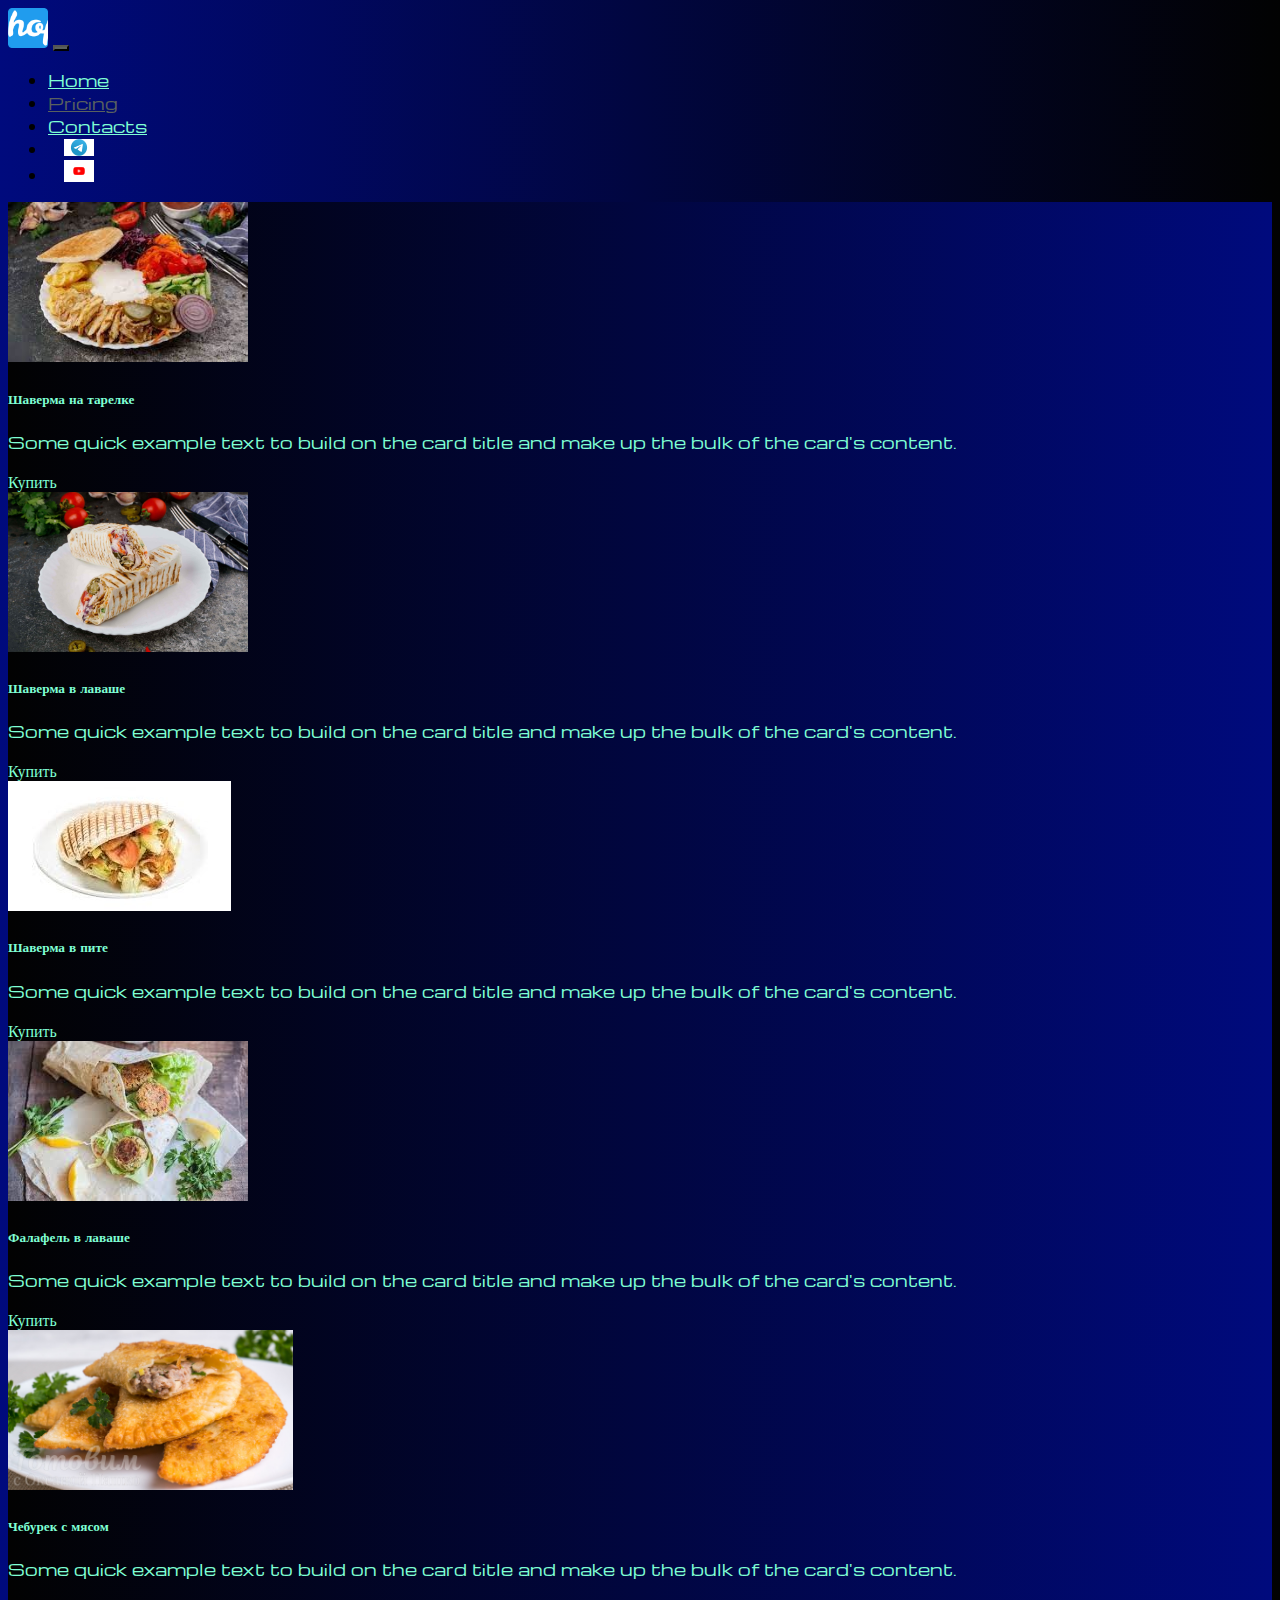
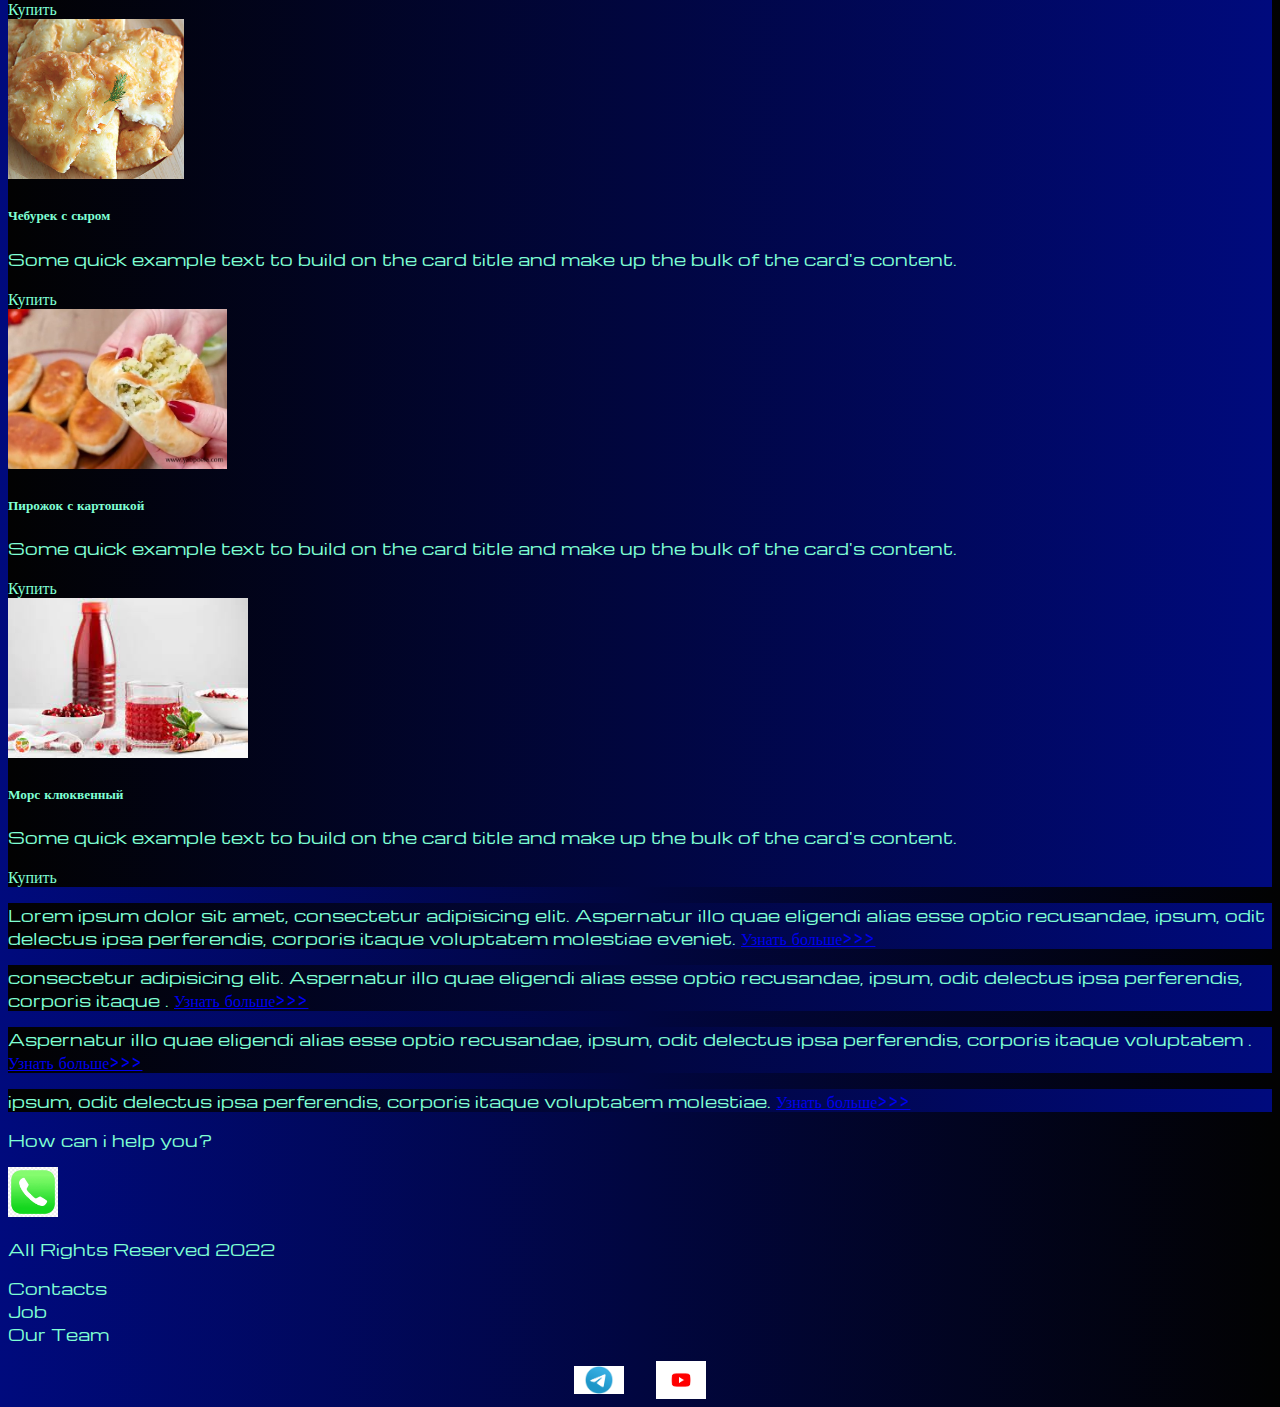
<file: pricing.html>
<!DOCTYPE html>
<html lang="en">

<head>
    <meta charset="UTF-8">
    <meta http-equiv="X-UA-Compatible" content="IE=edge">
    <meta name="viewport" content="width=device-width, initial-scale=1.0">
    <link href="https://cdn.jsdelivr.net/npm/bootstrap@5.2.3/dist/css/bootstrap.min.css" rel="stylesheet"
        integrity="sha384-rbsA2VBKQhggwzxH7pPCaAqO46MgnOM80zW1RWuH61DGLwZJEdK2Kadq2F9CUG65" crossorigin="anonymous">
    <link rel="stylesheet" href="source/styles/mycss.css">
    <title>Заказ шавермы онлайн</title>
</head>

<body>
    <header>
        <nav class="navbar navbar-expand-lg bg-dark">
            <div class="container-fluid">
                <a class="navbar-brand" href="/"><img src="source/files/logo.png" alt="..."></a>
                <button class="navbar-toggler" type="button" data-bs-toggle="collapse" data-bs-target="#navbarNav"
                    aria-controls="navbarNav" aria-expanded="false" aria-label="Toggle navigation">
                    <span class="navbar-toggler-icon"></span>
                </button>
                <div class="collapse navbar-collapse" id="navbarNav">
                    <ul class="navbar-nav">
                        <li class="nav-item">
                            <a class="nav-link" aria-current="page" href="/">Home</a>
                        </li>

                        <li class="nav-item">
                            <a class="nav-link active" href="pricing.html">Pricing</a>
                        </li>
                        <li class="nav-item">
                            <a class="nav-link" href="pricing.html">Contacts</a>
                        </li>
                        <li class="nav-item">
                            <a class="nav-link" href="pricing.html">
                                <img style="width: 30px; margin-inline: 1em;" src="source/files/tg.jpg" alt="...">
                            </a>
                        </li>
                        <li class="nav-item">
                            <a class="nav-link" href="pricing.html">
                                <img style="width: 30px; margin-inline: 1em;" src="source/files/youtube.png" alt="...">
                            </a>
                        </li>
                    </ul>
                </div>
            </div>
        </nav>
    </header>

    <section>
        <div class="container-fluid mt-4">
            <div class="row">
                <div class="col-lg-1">
                </div>
                <div class="col-lg-8 col-md-12">
                    <div class="row">
                        <div class="col-lg-4 col-md-6 mt-4">
                            <div class="card">
                                <a href="#">
                                    <img src="source/images/01 шаверма на тарелке.jpg" class="card-img-top"
                                        alt="Шаверма на тарелке">
                                </a>
                                <div class="card-body">
                                    <h5 class="card-title"><a href="#">
                                            Шаверма на тарелке</a></h5>
                                    <p class="card-text"><a href="#">Some quick example text to build on the card
                                            title and make up
                                            the bulk
                                            of the card's content.
                                        </a></p>
                                    <a href="#" class="btn btn-primary">Купить</a>
                                </div>
                            </div>
                        </div>
                        <div class="col-lg-4 col-md-6 mt-4">
                            <div class="card">
                                <img src="source/images/02 шаверма в лаваше.jpg" class="card-img-top"
                                    alt="шаверма в лаваше">
                                <div class="card-body">
                                    <h5 class="card-title">Шаверма в лаваше</h5>
                                    <p class="card-text">Some quick example text to build on the card title and make up
                                        the bulk
                                        of the card's content.</p>
                                    <a href="#" class="btn btn-primary">Купить</a>
                                </div>
                            </div>
                        </div>
                        <div class="col-lg-4 col-md-6 mt-4">
                            <div class="card">
                                <img src="source/images/03 шаверма в пите.jpg" class="card-img-top"
                                    alt="шаверма в пите">
                                <div class="card-body">
                                    <h5 class="card-title">Шаверма в пите</h5>
                                    <p class="card-text">Some quick example text to build on the card title and make up
                                        the bulk
                                        of the card's content.</p>
                                    <a href="#" class="btn btn-primary">Купить</a>
                                </div>
                            </div>
                        </div>
                        <div class="col-lg-4 col-md-6 mt-4">
                            <div class="card">
                                <img src="source/images/04 фалафель в лаваше.jpg" class="card-img-top"
                                    alt="Фалафель в лаваше">
                                <div class="card-body">
                                    <h5 class="card-title">Фалафель в лаваше</h5>
                                    <p class="card-text">Some quick example text to build on the card title and make up
                                        the bulk
                                        of the card's content.</p>
                                    <a href="#" class="btn btn-primary">Купить</a>
                                </div>
                            </div>
                        </div>
                        <div class="col-lg-4 col-md-6 mt-4">
                            <div class="card">
                                <img src="source/images/05 чебурек с мясом.jpg" class="card-img-top"
                                    alt="Чебурек с мясом">
                                <div class="card-body">
                                    <h5 class="card-title">Чебурек с мясом</h5>
                                    <p class="card-text">Some quick example text to build on the card title and make up
                                        the bulk
                                        of the card's content.</p>
                                    <a href="#" class="btn btn-primary">Купить</a>
                                </div>
                            </div>
                        </div>
                        <div class="col-lg-4 col-md-6 mt-4">
                            <div class="card">
                                <img src="source/images/06 чебурек с сыром.jpg" class="card-img-top"
                                    alt="Чебурек с сыром">
                                <div class="card-body">
                                    <h5 class="card-title">Чебурек с сыром</h5>
                                    <p class="card-text">Some quick example text to build on the card title and make up
                                        the bulk
                                        of the card's content.</p>
                                    <a href="#" class="btn btn-primary">Купить</a>
                                </div>
                            </div>
                        </div>
                        <div class="col-lg-4 col-md-6 mt-4">
                            <div class="card">
                                <img src="source/images/07 пирожок с картошкой.jpg" class="card-img-top"
                                    alt="Пирожок с картошкой">
                                <div class="card-body">
                                    <h5 class="card-title">Пирожок с картошкой</h5>
                                    <p class="card-text">Some quick example text to build on the card title and make up
                                        the bulk
                                        of the card's content.</p>
                                    <a href="#" class="btn btn-primary">Купить</a>
                                </div>
                            </div>
                        </div>
                        <div class="col-lg-4 col-md-6 mt-4">
                            <div class="card">
                                <img src="source/images/08 морс клюквенный.jfif" class="card-img-top"
                                    alt="Морс клюквенный">
                                <div class="card-body">
                                    <h5 class="card-title">Морс клюквенный</h5>
                                    <p class="card-text">Some quick example text to build on the card title and make up
                                        the bulk
                                        of the card's content.</p>
                                    <a href="#" class="btn btn-primary">Купить</a>
                                </div>
                            </div>
                        </div>
                    </div>

                </div>
                <div class="col-lg-3 col-md-12">
                    <div class="row px-2">
                        <div class="col-lg-12 sidebar my-4">
                            <p>Lorem ipsum dolor sit amet, consectetur adipisicing elit. Aspernatur illo quae eligendi
                                alias esse optio recusandae, ipsum, odit delectus ipsa perferendis, corporis itaque
                                voluptatem molestiae eveniet. <a href="https://gdesha.ru/">Узнать больше>>></a></p>
                        </div>
                    </div>
                    <div class="col-lg-12 sidebar my-4">
                        <p>consectetur adipisicing elit. Aspernatur illo quae eligendi
                            alias esse optio recusandae, ipsum, odit delectus ipsa perferendis, corporis itaque
                            . <a href="https://gdesha.ru/">Узнать больше>>></a></p>
                    </div>
                    <div class="col-lg-12 sidebar my-4">
                        <p>Aspernatur illo quae eligendi
                            alias esse optio recusandae, ipsum, odit delectus ipsa perferendis, corporis itaque
                            voluptatem . <a href="https://gdesha.ru/">Узнать больше>>></a></p>
                    </div>
                    <div class="col-lg-12 sidebar my-4">
                        <p> ipsum, odit delectus ipsa perferendis, corporis itaque
                            voluptatem molestiae. <a href="https://gdesha.ru/">Узнать больше>>></a></p>
                    </div>
                </div>
            </div>



            <div class="col-lg-12 col-md-12 text-center mt-4">
                <p>How can i help you?</p>
            </div>

            <div class="col-lg-12 col-md-12 text-center">
                <img class="call-anim" style="width: 50px;" src="source/images/phone.png" alt="...">
            </div>

        </div>
    </section>

    <footer class="mt-4">
        <div class="container-fluid">
            <div class="row">
                <div class="col-lg-4 col-md-12 footer-text text-center">
                    <p>All Rights Reserved 2022</p>
                </div>
                <div class="col-lg-4 col-md-12 footer-text text-center">
                    <p>Contacts<br>Job<br>Our Team</p>
                </div>
                <div class="col-lg-4 col-md-12 media-links">
                    <img style="width: 50px; margin-inline: 1em;" src="source/files/tg.jpg" alt="...">
                    <img style="width: 50px; margin-inline: 1em;" src="source/files/youtube.png" alt="...">
                </div>
            </div>
        </div>
    </footer>

    <script src="https://cdn.jsdelivr.net/npm/bootstrap@5.2.3/dist/js/bootstrap.bundle.min.js"
        integrity="sha384-kenU1KFdBIe4zVF0s0G1M5b4hcpxyD9F7jL+jjXkk+Q2h455rYXK/7HAuoJl+0I4"
        crossorigin="anonymous"></script>
</body>

</html>
</file>
<file: source/styles/mycss.css>
@import url("https://fonts.googleapis.com/css?family=Michroma&display=swap");

body {
  font-family: Michroma, serif;
  background: linear-gradient(90deg, #000a7d 0%, #020202 100%);
}

p {
  color: aquamarine;
}

.nav-link {
  color: aquamarine;
}

.navbar-nav .nav-link.active {
  color: rgb(90, 97, 95);
}

.navbar-brand img {
  width: 40px;
}

.navbar-toggler {
  background-color: rgb(90, 97, 95);
}

.sidebar {
  color: aquamarine;
  background: linear-gradient(270deg, #000a7d 0%, #020202 100%);
}

.card img {
  max-height: 160px;
}

.card {
  background: linear-gradient(270deg, #000a7d 0%, #020202 100%);
  color: aquamarine;
}

.card a {
  text-decoration: none;
  color: aquamarine;
}

.slide-text,
.footer-text {
  color: aquamarine;
  margin: auto auto;
}

.footer,
.btn-outline-primary {
  background: linear-gradient(270deg, #000a7d 0%, #020202 100%);
}

.media-links {
  display: flex;
  justify-content: center;
  align-items: center;
}

.call-anim {
  animation: call 2s ease 0s infinite normal backwards;
}

@keyframes call {
  0%,
  100% {
    transform: translateX(0%);
    transform-origin: 50% 50%;
  }

  15% {
    transform: translateX(-30px) rotate(-6deg);
  }

  30% {
    transform: translateX(15px) rotate(6deg);
  }

  45% {
    transform: translateX(-15px) rotate(-3.6deg);
  }

  60% {
    transform: translateX(9px) rotate(2.4deg);
  }

  75% {
    transform: translateX(-6px) rotate(-1.2deg);
  }
}

@media (max-width: 755px) {
  .carousel-indicators {
    display: none;
  }
}
</file>
